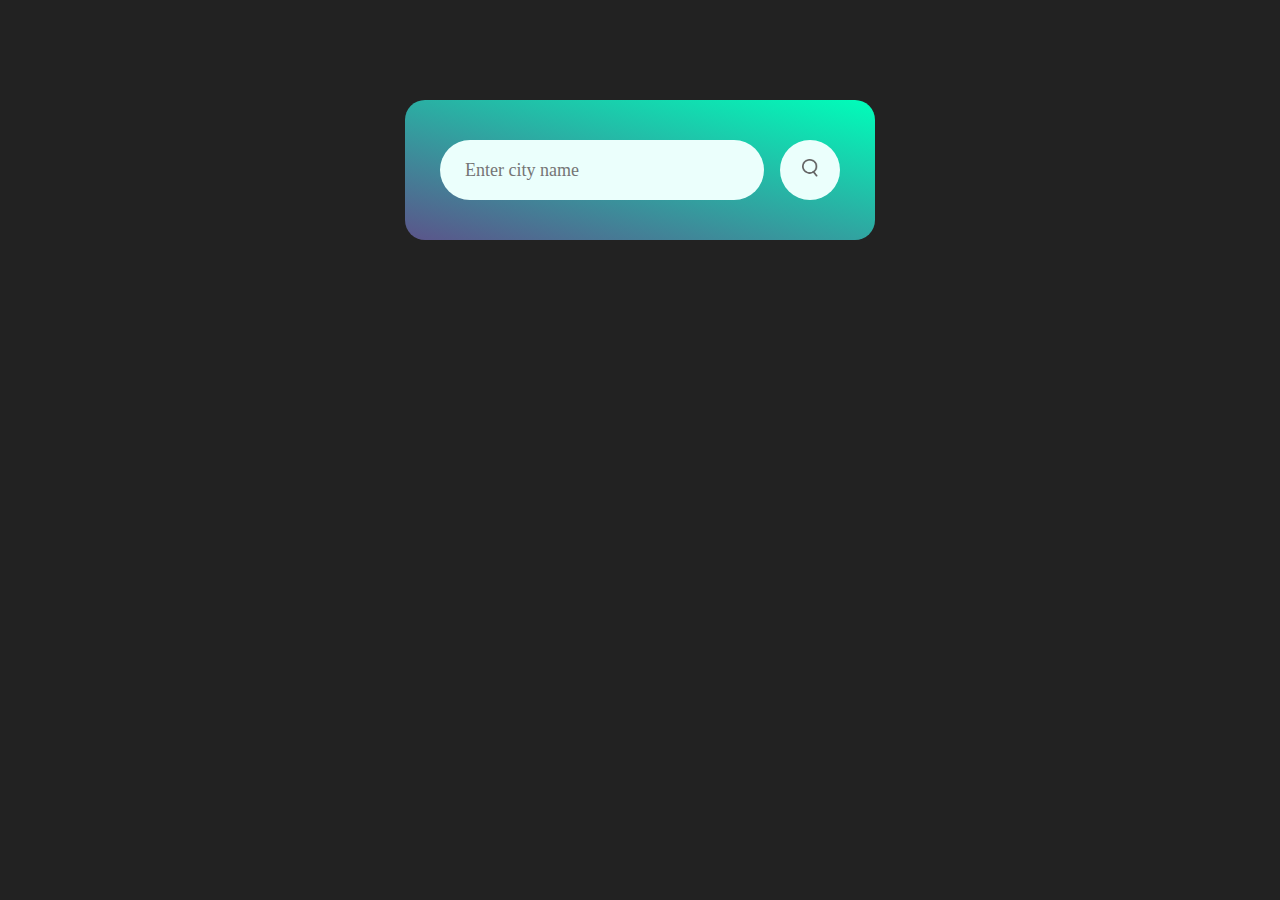
<file: index.html>
<!DOCTYPE html>
<html lang="en">
<head>
    <meta charset="UTF-8" />
    <meta name="viewport" content="width=device-width, initial-scale=1.0" />
    <title>WeatherApp</title>
    <link rel="stylesheet" href="style.css"/>
</head>
<body>
    <div class="container">
        <div class="card">
            <div class="search">
                <input type="text" placeholder="Enter city name" spellcheck="false" />
                <button>
                    <img src="weather-app-img\images\search.png" alt="Search" />
                </button>
            </div>
            <div class="error">
                <p>Invalid city name</p>
            </div>
            <div class="weather">
                <img src="weather-app-img\images\rain.png" class="weather-icon" alt="Weather Icon" />
                <h1 class="temp">22°c</h1>
                <h2 class="city">Delhi</h2>
                <div class="details">
                    <div class="col">
                        <img src="weather-app-img\images\humidity.png" alt="Humidity Icon" />
                        <div>
                            <p class="humidity">50%</p>
                            <p>Humidity</p>
                        </div>
                    </div>
                    <div class="col">
                        <img src="weather-app-img\images\wind.png" alt="Wind Icon" />
                        <div>
                            <p class="wind">15 km/hr</p>
                            <p>Wind</p>
                        </div>
                    </div>
                </div>
            </div>
        </div>
    </div>
<script>

const apiKey = "7ed1d55db01178a46f7c7c097754fc0c";
const apiUrl = "https://api.openweathermap.org/data/2.5/weather?units=metric&q=";
const searchBox = document.querySelector(".search input");
const searchButton = document.querySelector(".search button");
const weatherIcon = document.querySelector(".weather-icon");


async function checkWeather(city) {
    const responce = await fetch(apiUrl + city + `&appid=${apiKey}`);

    if(responce.status == 404){
        document.querySelector(".error").style.display = "block";
        document.querySelector(".weather").style.display = "none";
    }else{
        var data = await responce.json();
        console.log(data)

        document.querySelector(".city").innerHTML = data.name;
        document.querySelector(".temp").innerHTML = Math.round(data.main.temp) + "°c";
        document.querySelector(".humidity").innerHTML = data.main.humidity + "%";
        document.querySelector(".wind").innerHTML = data.wind.speed + " km/hr";

        if(data.weather[0].main == "Clouds"){
            weatherIcon.src = "weather-app-img/images/clouds.png";
        }
        else if(data.weather[0].main == "Clear"){
            weatherIcon.src = "weather-app-img/images/clear.png";
        }
        else if(data.weather[0].main == "Rain"){
            weatherIcon.src = "weather-app-img/images/rain.png";
        }
        else if(data.weather[0].main == "Drizzle"){
            weatherIcon.src = "weather-app-img/images/drizzle.png";
        }
        else if(data.weather[0].main == "Snow"){
            weatherIcon.src = "weather-app-img/images/snow.png";
        }
        else if(data.weather[0].main == "Mist"){
            weatherIcon.src = "weather-app-img/images/mist.png";
        }

        document.querySelector(".weather").style.display = "block"
        document.querySelector(".error").style.display = "none";

    }
}

searchButton.addEventListener("click", ()=>{checkWeather(searchBox.value);} )

</script>
</body>
</html>
</file>
<file: style.css>
*{
    margin: 0;
    padding: 0;
    font-family: 'Poppins', 'sans-serif';
    box-sizing: border-box;
}

body{
    background:#222;
}

.card{
    width: 90%;
    max-width: 470px;
    background: linear-gradient(195deg, #00feba, #5b548a);
    color: #fff;
    margin: 100px auto 0;
    border-radius: 20px;
    padding: 40px 35px;
    text-align: center;
}

.search{
    width: 100%;
    display: flex;
    align-items: center;
    justify-content: space-between;
}

.search input{
    border: 0;
    outline: 0;
    background: #ebfffc;
    color: #555;
    padding:10px 25px;
    height: 60px;
    border-radius: 30px;
    flex: 1;
    margin-right: 16px;
    font-size: 18px;
}

.search button{
    border: 0;
    outline: 0;
    background: #ebfffc;
    height: 60px;
    width: 60px;
    cursor: pointer;    
    border-radius: 50%;
}

.search button img{
    width:16px;
}

.weather-icon{
    width: 170px;
    margin-top: 30px;
}

.weather h1{
    font-size: 80px;
    font-weight: 500;
}

.weather h2{
    font-size: 45px;
    font-weight: 400;
    margin-top: -10;

}

.details{
    display: flex;
    align-items: center;
    justify-content: space-between;
    padding: 0 20px;
    margin-top: 50px;
}

.col{
    display: flex;
    align-items: center;
    text-align: left;
}

.col img{
    width: 40px;
    margin-right: 10px;
}

.humidity, .wind{
    font-size: 28px;
    margin-top: -6px;
}

.weather{
    display: none;
}

.error{
    text-align: left;
    margin-left: 20px;
    font-size: 14px;
    margin-top: 10px;
    display:none;
}
</file>
